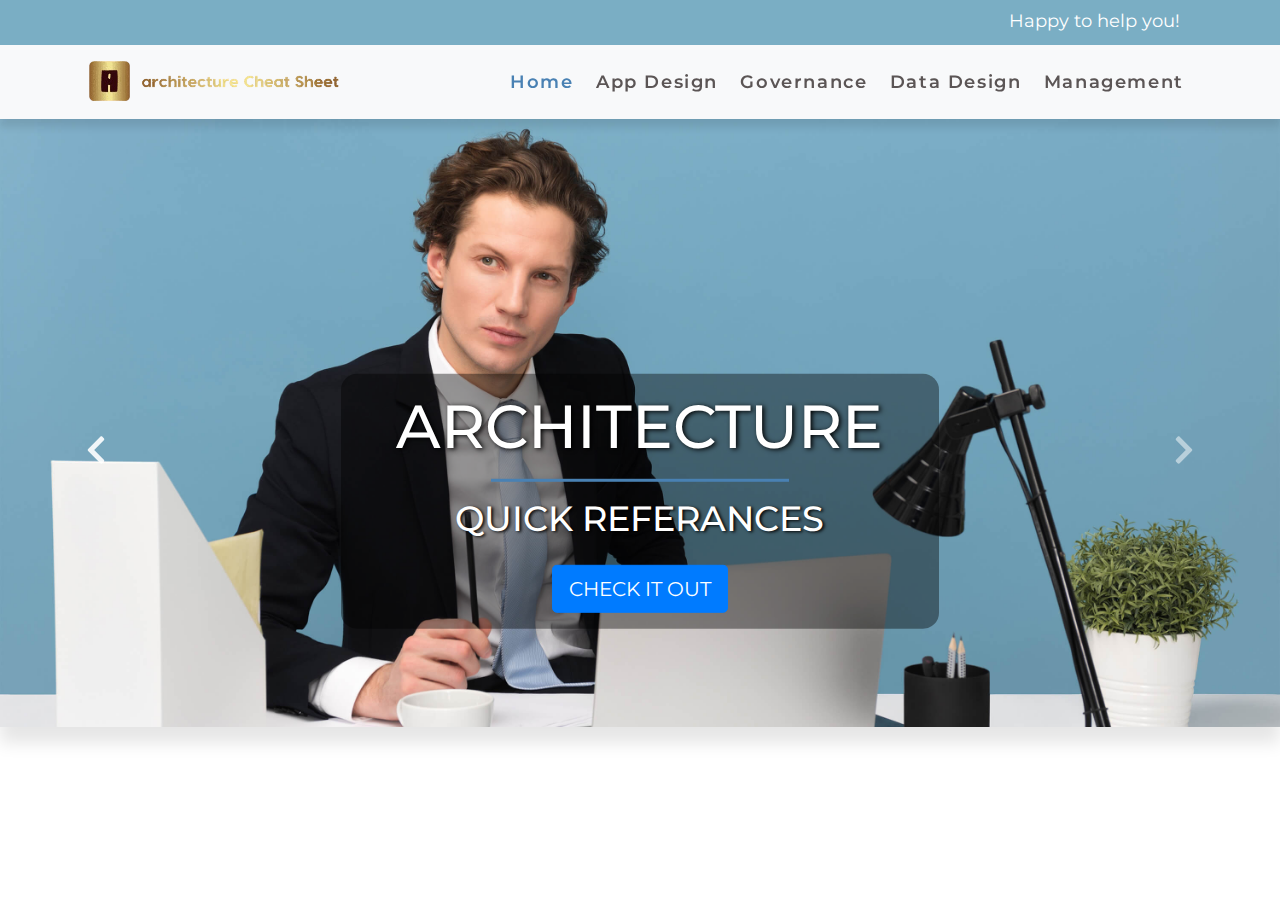
<file: index.html>
<!DOCTYPE html>
<html lang="en">

    <head>
        <meta charset="UTF-8">
        <meta name="viewport" content="width=device-width, initial-scale=1.0, viewport-fit=cover">
        <meta http-equiv="X-UA-Compatible" content="ie=edge">
        <title>Architecture Cheat-Sheet</title>
        <link rel="shortcut icon" href="img/favicon.ico">
        <!-- Bootstrap 4.5 CSS -->
        <link rel="stylesheet" href="css/bootstrap.min.css">
        <!-- Style CSS -->
        <link rel="stylesheet" href="css/style.css">
        <!-- Google Fonts -->
        <link href="https://fonts.googleapis.com/css?family=Montserrat:300,400,500,600,700&display=swap"
            rel="stylesheet">
    </head>

    <body>

        <!-- Top Bar -->
        <div class="top-bar">
            <div class="container">
                <div class="col-12 text-right">
                    <p><a href="mailto:nomainid@hotmail.com">Happy to help you!</a></p>
                </div>
            </div>
        </div>
        <!-- End Top Bar -->


        <!-- Navigation -->
        <nav class="navbar bg-light navbar-light navbar-expand-lg">
            <div class="container">
                <a href="index.html" class="navbar-brand"><img src="img/logo.png" alt="Logo" title="Logo"></a>
                <button class="navbar-toggler" type="button" data-toggle="collapse" data-target="#nabarResponsive">
                    <span class="navbar-toggler-icon"></span>
                </button>
                <div class="collapse navbar-collapse" id="nabarResponsive">
                    <ul class="navbar-nav ml-auto">
                        <li class="nav-item"><a href="index.html" class="nav-link active">Home</a></li>
                        <li class="nav-item"><a href="appDesign.html" class="nav-link">App Design</a></li>
                        <li class="nav-item"><a href="governance.html" class="nav-link">Governance</a></li>
                        <li class="nav-item"><a href="dataDesign.html" class="nav-link">Data Design</a></li>
                        <li class="nav-item"><a href="management.html" class="nav-link">Management</a></li>
                    </ul>
                </div>
            </div>
        </nav>
        <!-- End Navigation -->


        <!-- Image Carousel -->
        <div id="carousel" class="carousel slide" data-ride="carousel" data-interval="6500">

            <!-- Carousel Content -->
            <div class="carousel-inner">
                <div class="carousel-item active">
                    <img src="img/carousel/1.jpg" alt="" class="w-100">
                    <div class="carousel-caption">
                        <div class="comtainer">
                            <div class="row justify-content-center">
                                <div class="col-8 bg-custom d-none d-md-block py-3 px-0">
                                    <h1>Architecture</h1>
                                    <div class="border-top boder-primary w-50 mx-auto my-3"></div>
                                    <h3 class="pb-3">Quick Referances</h3>
                                    <a href="appDesign.html" class="btn btn-primary btn-lg">CHECK IT OUT</a>
                                </div>
                            </div>
                        </div>
                    </div>
                </div>
                <div class="carousel-item">
                    <img src="img/carousel/2.jpg" alt="" class="w-100">
                </div>
                <div class="carousel-item">
                    <img src="img/carousel/3.jpg" alt="" class="w-100">
                </div>
                <div class="carousel-item">
                    <img src="img/carousel/4.jpg" alt="" class="w-100">
                </div>
            </div>
        </div>

        <!-- Carousel Content -->
        <a href="#carousel" class="carousel-control-prev" role="button" data-slide="prev">
            <span class="fas fa-chevron-left fa-2x"></span>
        </a>
        <a href="#carousel" class="carousel-control-next" role="button" data-slide="next">
            <span class="fas fa-chevron-right fa-2x"></span>
        </a>
        <!-- End Carousel Content -->


        <!-- Previous & Next Buttons -->

        <!-- End Previous & Next Buttons -->


        <!-- End Image Carousel -->


        <!-- Main Page Heading -->


        <!-- Three Column Section -->

        <!-- End Three Column Section -->


        <!-- Emoji Navbar First -->


        <!-- Start Fixed Background IMG -->

        <!-- End Fixed Background IMG -->


        <!-- Emoji Navbar Second -->


        <!-- Modal Popup -->


        <!-- Start Two Column Section -->

        <!-- End Two Column Section -->


        <!-- Start Jumbotron -->

        <!-- End Jumbotron -->


        <!-- Start Footer -->

        <!-- End Footer -->


        <!-- Start Socket -->

        <!-- End Socket -->



        <!-- Script Source Files -->

        <!-- jQuery -->
        <script src="js/jquery-3.5.1.min.js"></script>
        <!-- Bootstrap 4.5 JS -->
        <script src="js/bootstrap.min.js"></script>
        <!-- Popper JS -->
        <script src="js/popper.min.js"></script>
        <!-- Font Awesome -->
        <script src="js/all.min.js"></script>

        <!-- End Script Source Files -->
    </body>

</html>
</file>
<file: css/style.css>
/*-- Body Reset --*/
body {
  overflow-x: hidden;
  font-family: 'Montserrat', sans-serif;
  color: #616971;
}

/*============= TOP BAR HEADER =============*/

.top-bar {
  background: #7aaec4;
  height: 2.8rem;
  padding: .5rem 0;
}

.top-bar a {
  color: white;
  text-decoration: none;
  font-size: 1.1rem;
}

/*============= NAVIGATION =============*/

.navbar-brand img {
  height: 3rem;
}

.navbar {
  font-size: 1.15rem;
  font-weight: 600;
  letter-spacing: .1rem;
  box-shadow: 0 .5rem .5rem rgba(0, 0, 0, .1);
  z-index: 1
}

.nav-item {
  padding: .2rem;
}

.nav-link {
  color: #5b5555 !important;
}

.nav-link.active,
.nav-link:hover {
  color: #4981b3 !important;
}


/*============= CAROUSEL =============*/



/*---Change Carousel Transition Speed --*/


/*-- Carousel Content --*/

#carousel {
  box-shadow: 0 1rem 1rem rgba(0, 0, 0, .1);
}

.carousel-inner {
  max-height: 38rem !important;
}

/* .carousel-inner img {
  width: 200px;
  height: 400px;
} */

.carousel-item-next,
.carousel-item-prev,
.carousel-item-active {
  transition: transform 1.2s ease;
}

.carousel-caption {
  position: absolute;
  top: 54%;
  transform: translateY(-50%);
  text-transform: uppercase;

}

.carousel-caption h1 {
  font-size: 3.8rem;
  text-shadow: .1rem .1rem .3rem rgba(0, 0, 0, 1);
}

.carousel-caption h3 {
  font-size: 2.2rem;
  text-shadow: .1rem .1rem .2rem rgba(0, 0, 0, 1);
}

.boder-primary {
  border-top: .2rem solid #4981b3 !important;
}

.bg-custom {
  background-color: rgba(0, 0, 0, .4);
  color: white;
  border-radius: 1rem;

}

/*===== FIXED BACKGROUND IMG =====*/

.fixed-background {
  overflow: hidden;
  /*-- Correction for iOS --*/
}


/*-- Emoji Navbar --*/



/*============= FOOTER =============*/



/*============= SOCKET =============*/



/*============= MEDIA QUERIES =============*/

/* Devices under 1199px (xl) */
@media (max-width: 1199.98px) {}

/* Devices under 768px (md) */
@media (max-width: 767.98px) {}


/*============ BOOTSTRAP BREAK POINTS:

Extra small (xs) devices (portrait phones, less than 576px)
No media query since this is the default in Bootstrap

Small (sm) devices (landscape phones, 576px and up)
@media (min-width: 576px) { ... }

Medium (md) devices (tablets, 768px and up)
@media (min-width: 768px) { ... }

Large (lg) devices (desktops, 992px and up)
@media (min-width: 992px) { ... }

Extra (xl) large devices (large desktops, 1200px and up)
@media (min-width: 1200px) { ... }

=============*/

/*-- Bootstrap Mobile Gutter Fix --*/
.row,
.container-fluid {
  margin-left: 0px !important;
  margin-right: 0px !important;
}

/*-- Fixed Background Image --*/
.fixed-background {
  position: relative;
  width: 100%;
  z-index: 1000 !important;
}

.fixed-wrap {
  clip: rect(0, auto, auto, 0);
  position: absolute;
  top: 0;
  left: 0;
  width: 100%;
  height: 100%;
  z-index: -999 !important;
}

.fixed {
  z-index: -999 !important;
  display: block;
  top: 0;
  left: 0;
  width: 100%;
  height: 100%;
  background-size: cover;
  background-position: center center;
  -webkit-transform: translateZ(0);
  transform: translateZ(0);
  will-change: transform;
}
</file>
